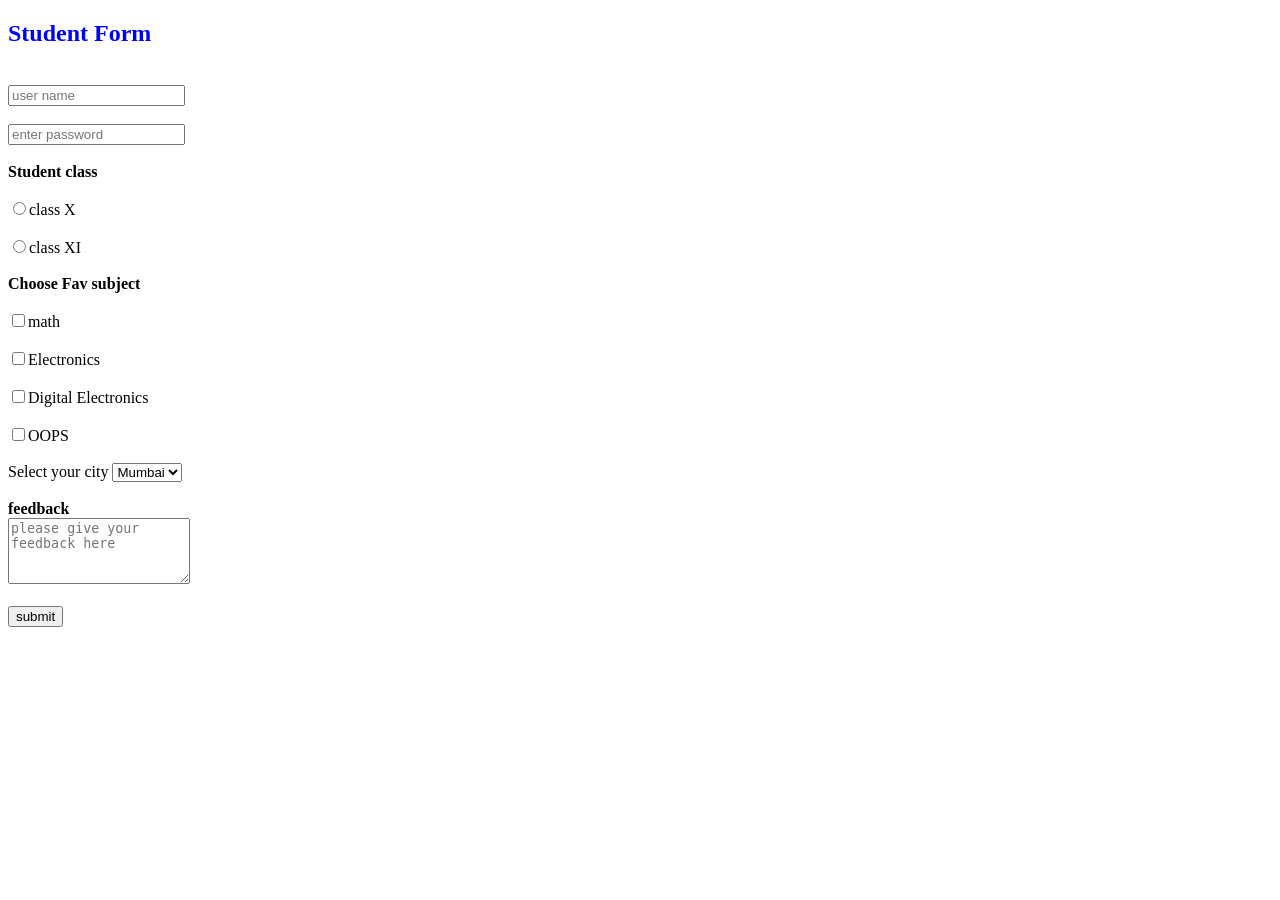
<file: HTMLtutorial/index.html>
<!DOCTYPE html>
<html lang="en">
<head>
    <meta charset="UTF-8">
    <meta name="viewport" content="width=device-width, initial-scale=1.0">
    <title>Student Form</title>
</head>
<body>
    <!-- <table>
        <thead><caption>Student Data</caption>
        <tr>
            <th colspan="2">
                INFORMATION
            </th>
        </tr></thead>
        <tbody><tr>
            <td>
                Khushi
            </td>
            <td>
                  45
            </td>
        </tr></tbody>
        
    </table> -->

    <form action="/action.php">
        <b><h2 style="color:blue">Student Form</h2></b>
        <br>
        <input type="text" placeholder="user name">
        <br>
        <br>
        <input type="password" placeholder="enter password">
        <br>
        <br>
        <b>Student class</b><br><br>
        
        <label for ="id1"><input type="radio"value="class X"name="class"id="id1">class X
        </label>
        <br>
        <br>
        <label for ="id2"><input type="radio"value="class XI"name="class"id="id2">class XI
        </label>
        <br>
        <br>

        <b>Choose Fav subject</b><br><br>
        
        <label for = "id1">
            <input type="checkbox"value="math"name="subject"id="id1">math
        </label>
        <br>
        <br>
        <label for = "id2">
            <input type="checkbox"value="Electronics"name="subject"id="id2">Electronics
        </label>
        <br>
        <br>
        <label for = "id3">
            <input type="checkbox"value="Digital Electronics"name="subject"id="id3">Digital Electronics
        </label>
        <br>
        <br>
        <label for = "id4">
            <input type="checkbox"value="OOPS"name="subject"id="id4">OOPS
        </label>
        <br><br>
        Select your city
        <select name="city"id="city">
            <option value="Mumbai">Mumbai</option>
            <option value="Jalgaon">Jalgaon</option>
            <option value="Nashik">Nashik</option>
            <option value="Dhule">Dhule</option>
        </select>
        <br><br>
        <span><b>feedback</b></span><br>
        <textarea name="feedback" id="id1" placeholder="please give your feedback here" rows="4"></textarea>
        <br><br>
        <input type="submit" value="submit">
        <br>

    </form>
    <br><br>
    
    <!-- <br><br>
    <iframe width="560" height="315" src="https://www.youtube.com/embed/ajdRvxDWH4w?si=5zTvj0V2dHTC-QFO" title="YouTube video player" frameborder="0" allow="accelerometer; autoplay; clipboard-write; encrypted-media; gyroscope; picture-in-picture; web-share" referrerpolicy="strict-origin-when-cross-origin" allowfullscreen></iframe> -->

    <!-- <video src="Myvideo.mp4" width="560" height="315" controls ></video> -->


</body>
</html>
</file>
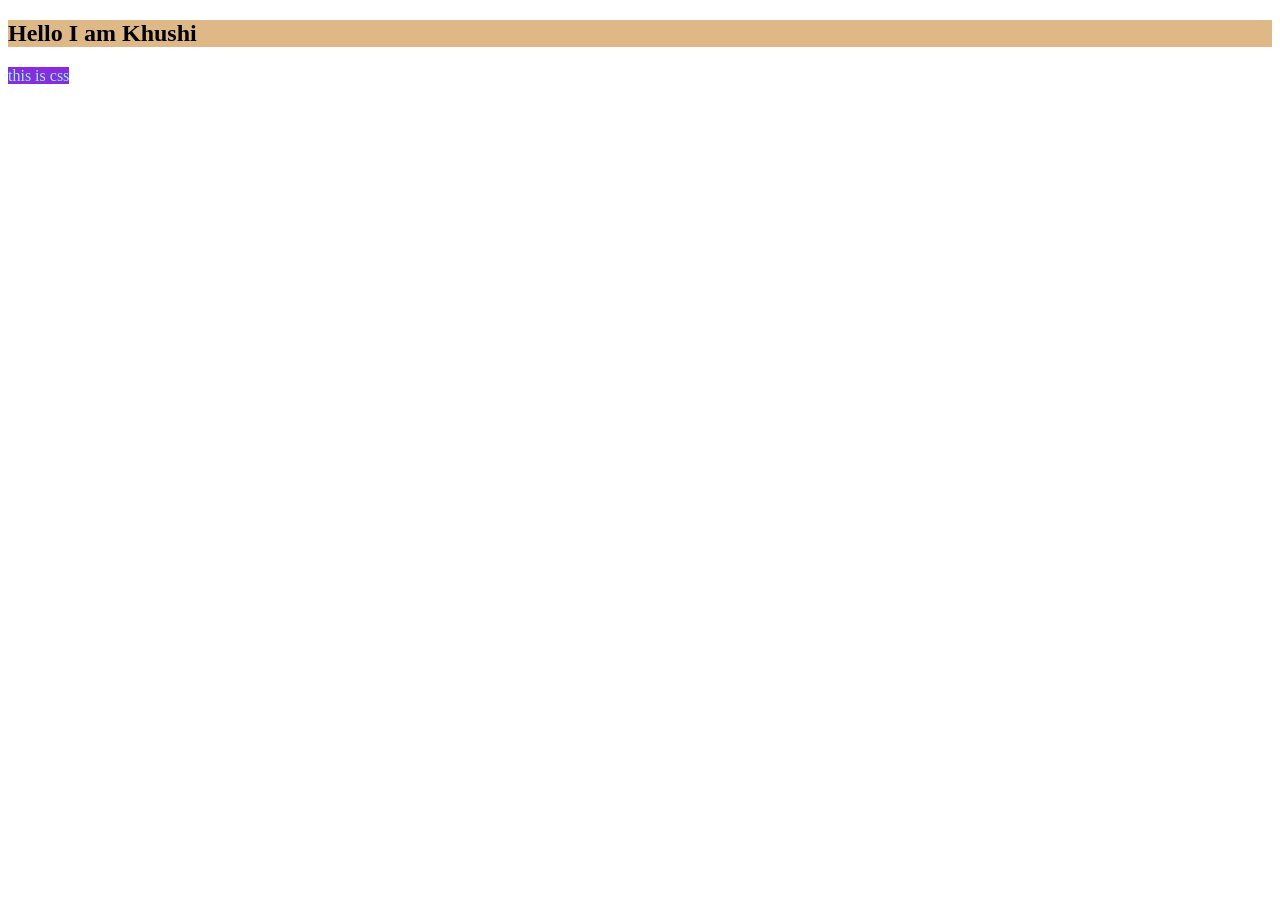
<file: HTMLtutorial/CSS/index.html>
<!DOCTYPE html>
<html lang="en">
<head>
    <meta charset="UTF-8">
    <meta name="viewport" content="width=device-width, initial-scale=1.0">
    <title>Document</title>
    <link rel="stylesheet" href="style.css">
     
</head>
<body>
    <!-- <button style="background-color: blueviolet;">Click here</button> -->
    <span id="box">
        <h2>Hello I am Khushi</h2>
    </span>
    <display-box class="myclass">
        this is css
    </display-box>

    
    <!-- <h1 class="heading">this is heading</h1>
    <h2 class="heading">this is heading</h2>
    <h3 class="heading">this is heading</h3> -->
</body>
</html>
</file>
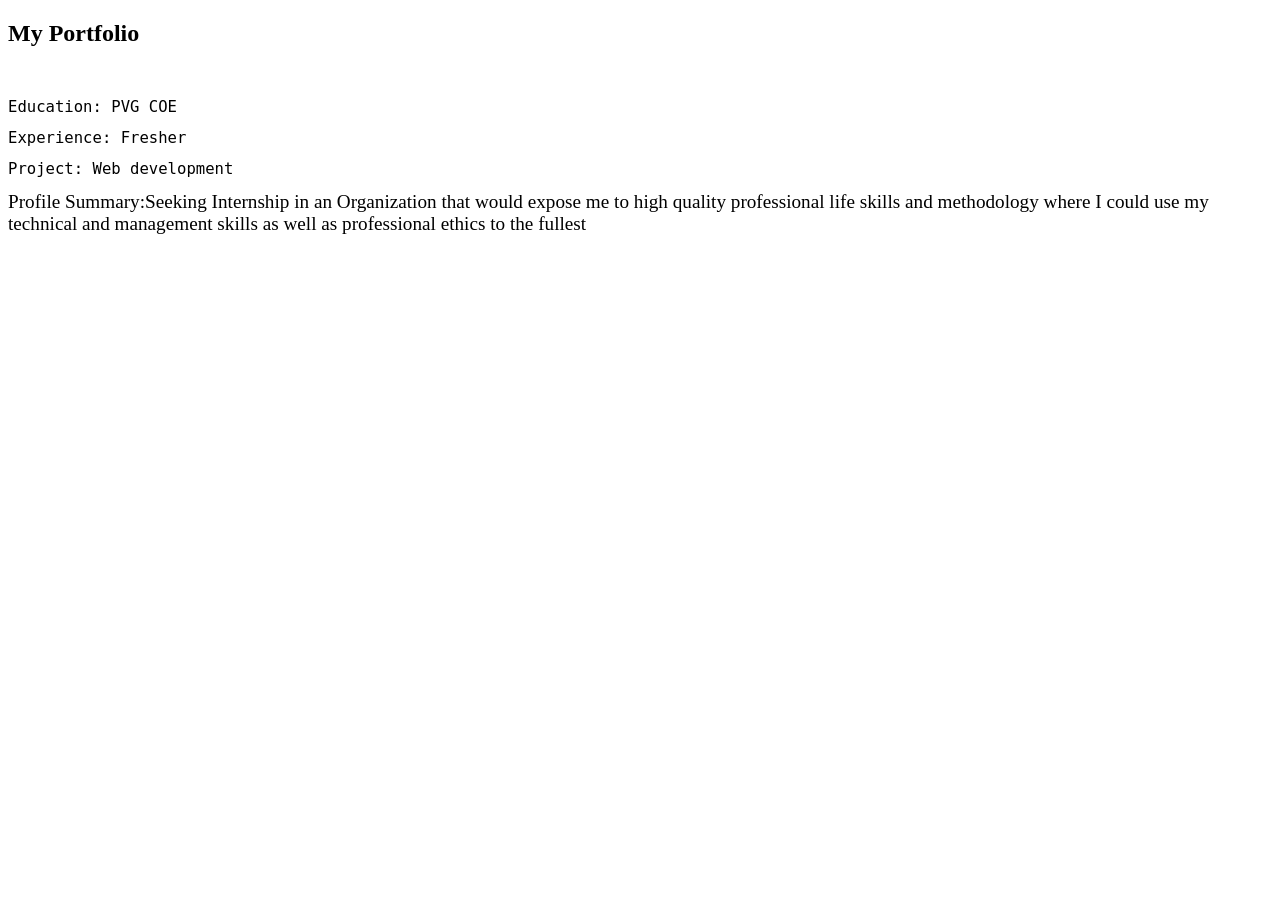
<file: HTMLtutorial/Portfolio/index.html>
<!DOCTYPE html>
<html lang="en">
<head>
    <meta charset="UTF-8">
    <meta name="viewport" content="width=device-width, initial-scale=1.0">
    <title>Portfolio</title>
</head>
<body>
    <!-- <b>
        <header><pre><h1><a href="/Portfolio/Education.html"><u>Education</u></a>  <a href="/Portfolio/Experience.html"><u>Experience</u></a>  <a href="/Portfolio/Projects.html"><u>Projects</u></a></h1></pre>
        </header>
    </b> -->

    <header><h2>My Portfolio</h2></header>
    <br>
    <main>
        <section><pre><big>Education: PVG COE</big></pre></section>
        <section><pre><big>Experience: Fresher</big></pre></section>
        <section><pre><big>Project: Web development</big></pre></section>
        <article><big>Profile Summary:Seeking Internship in an Organization that would expose me 
                 to high quality professional life skills and methodology where I could use my technical and management skills as well as professional ethics to the fullest
                </big></article>
    </main>
    <br>

</body>
</html>
</file>
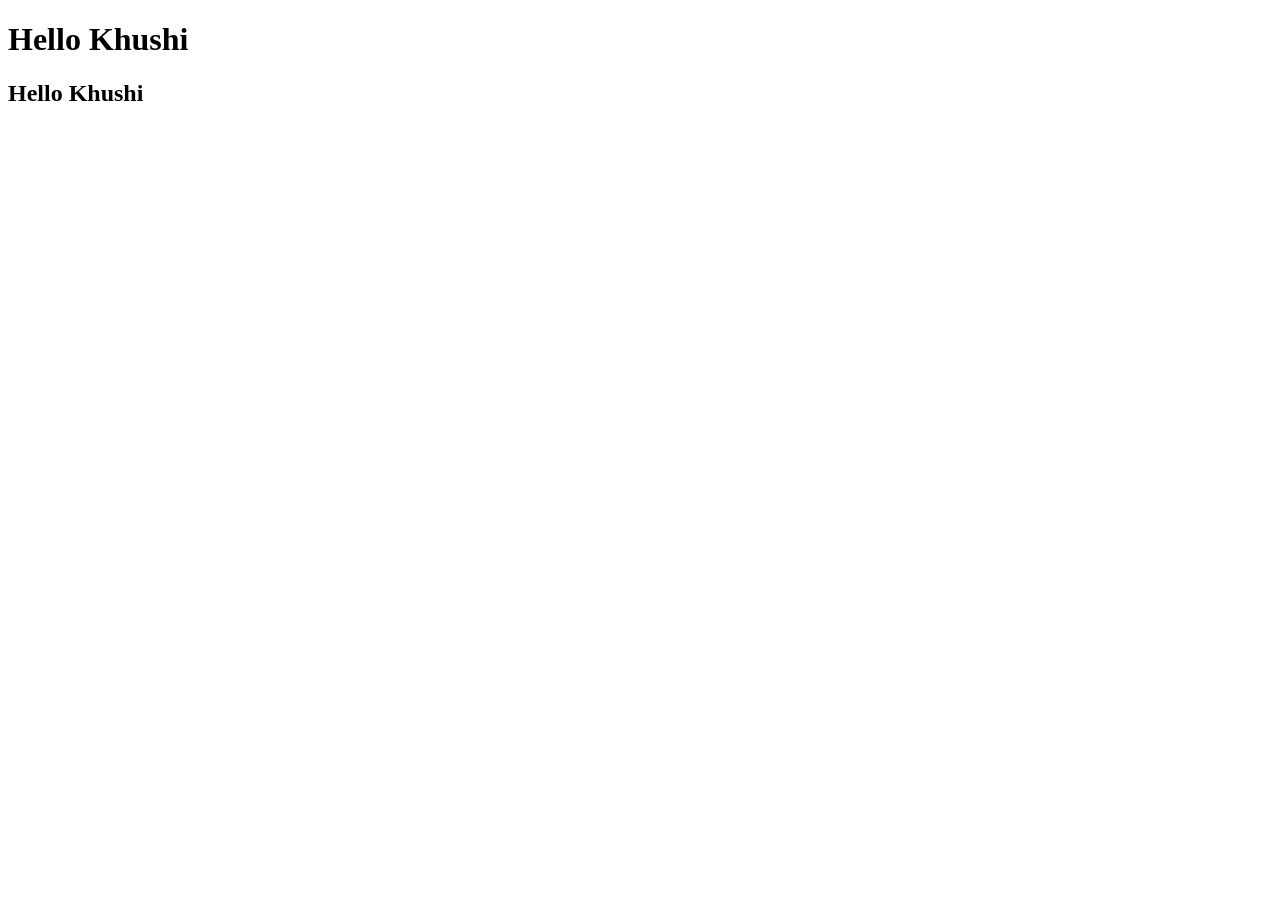
<file: HTMLtutorial/helloi.html/khushi.html>
<!DOCTYPE html>
<html lang="en">
<head>
    <meta charset="UTF-8">
    <meta name="viewport" content="width=device-width, initial-scale=1.0">
    <title>Document</title>
</head>
<body>
    <h1>Hello Khushi</h1>
    <h2>Hello Khushi</h2>
</body>
</html>
</file>
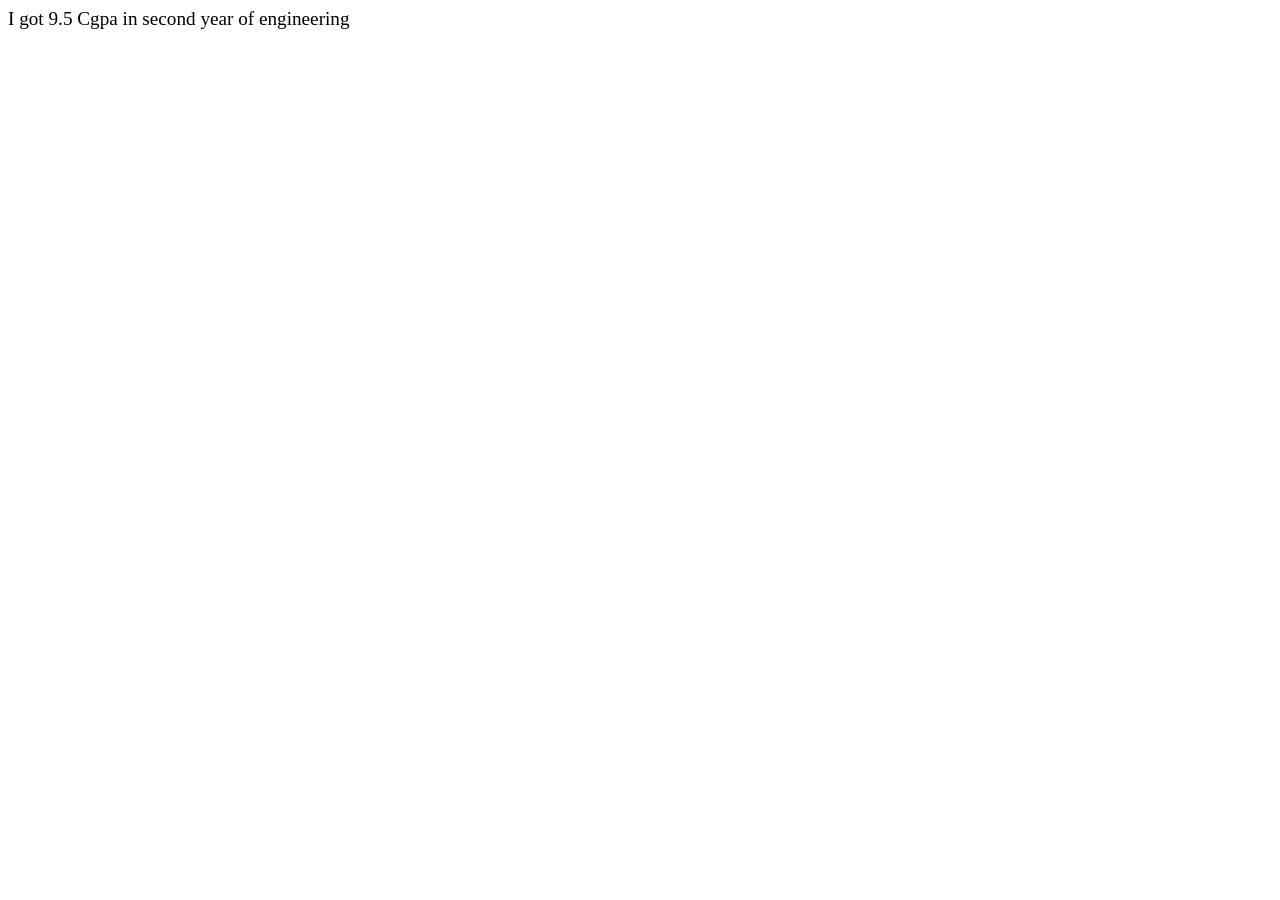
<file: HTMLtutorial/Portfolio/Education.html>
<!DOCTYPE html>
<html lang="en">
<head>
    <meta charset="UTF-8">
    <meta name="viewport" content="width=device-width, initial-scale=1.0">
    <title>Document</title>
</head>
<body>
    <Big>I got 9.5 Cgpa in second year of engineering</Big>
</body>
</html>
</file>
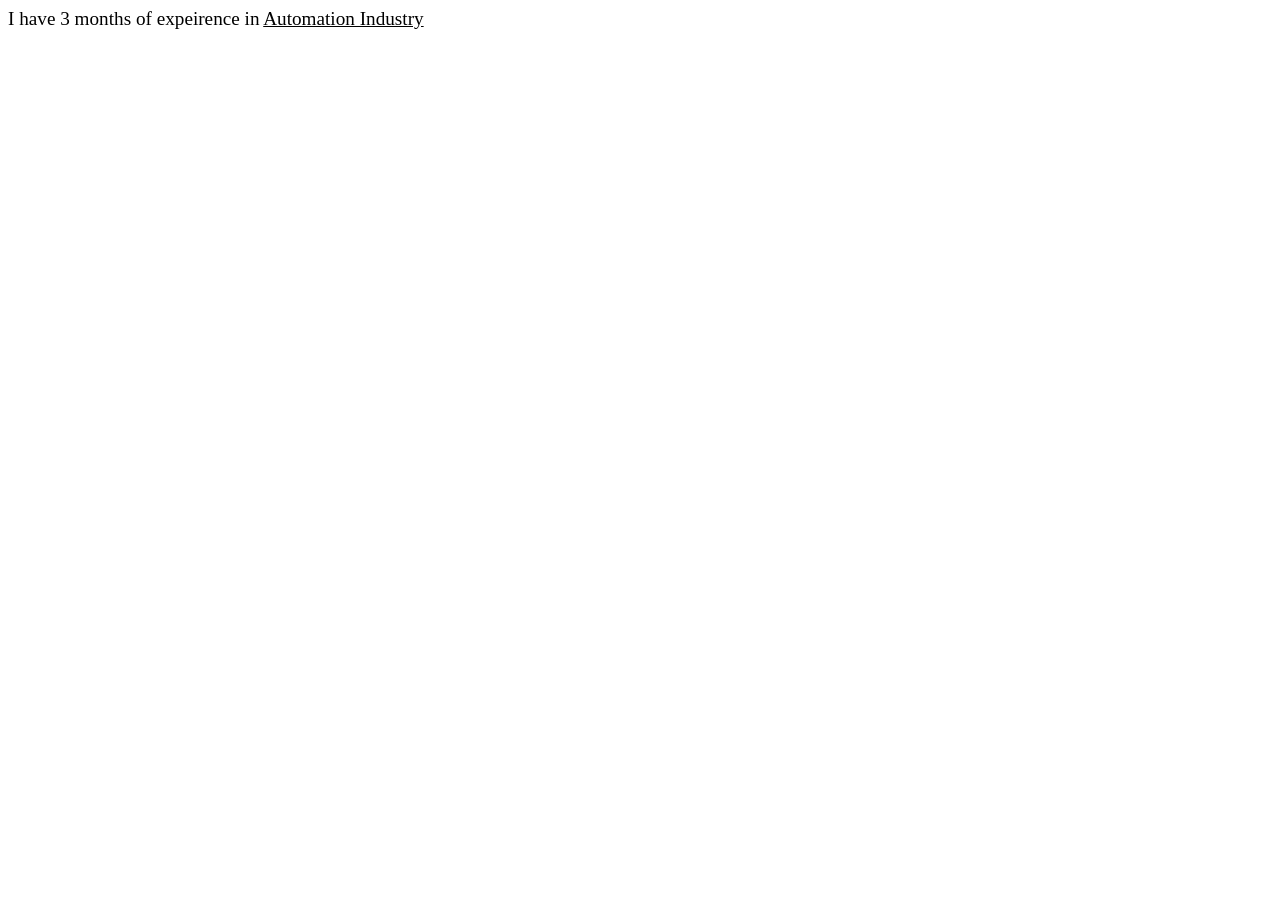
<file: HTMLtutorial/Portfolio/Experience.html>
<!DOCTYPE html>
<html lang="en">
<head>
    <meta charset="UTF-8">
    <meta name="viewport" content="width=device-width, initial-scale=1.0">
    <title>Document</title>
</head>
<body>
    <Big>I have 3 months of expeirence in <u>Automation Industry</u></Big>
</body>
</html>
</file>
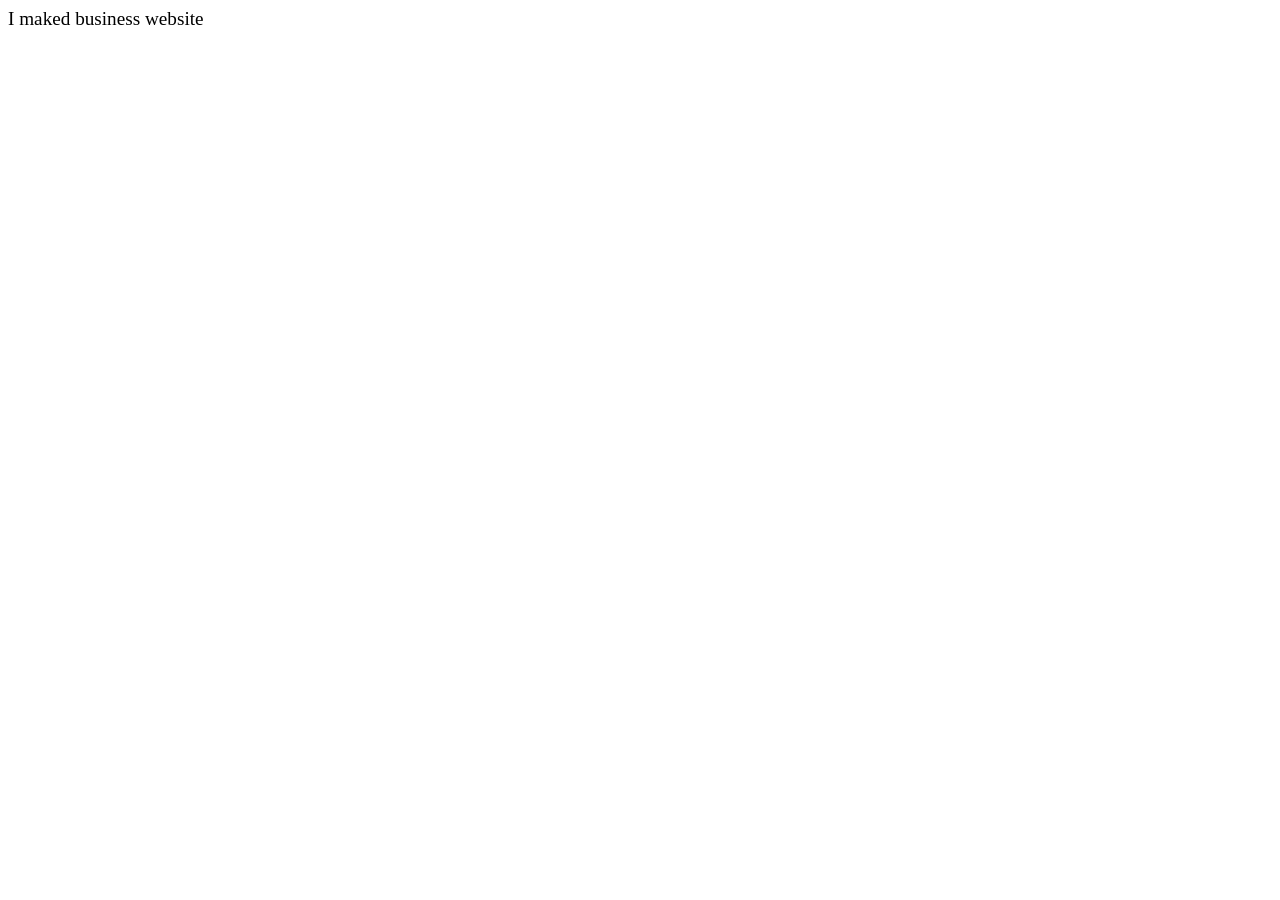
<file: HTMLtutorial/Portfolio/Projects.html>
<!DOCTYPE html>
<html lang="en">
<head>
    <meta charset="UTF-8">
    <meta name="viewport" content="width=device-width, initial-scale=1.0">
    <title>Document</title>
</head>
<body>
    <big>I maked business website</big>
</body>
</html>
</file>
<file: HTMLtutorial/CSS/style.css>
h2{
    text-align:start;
    /* text-align: center; */
    background-color: burlywood;
}

.myclass{
    color:aquamarine;
    background-color: blueviolet;
}
</file>
